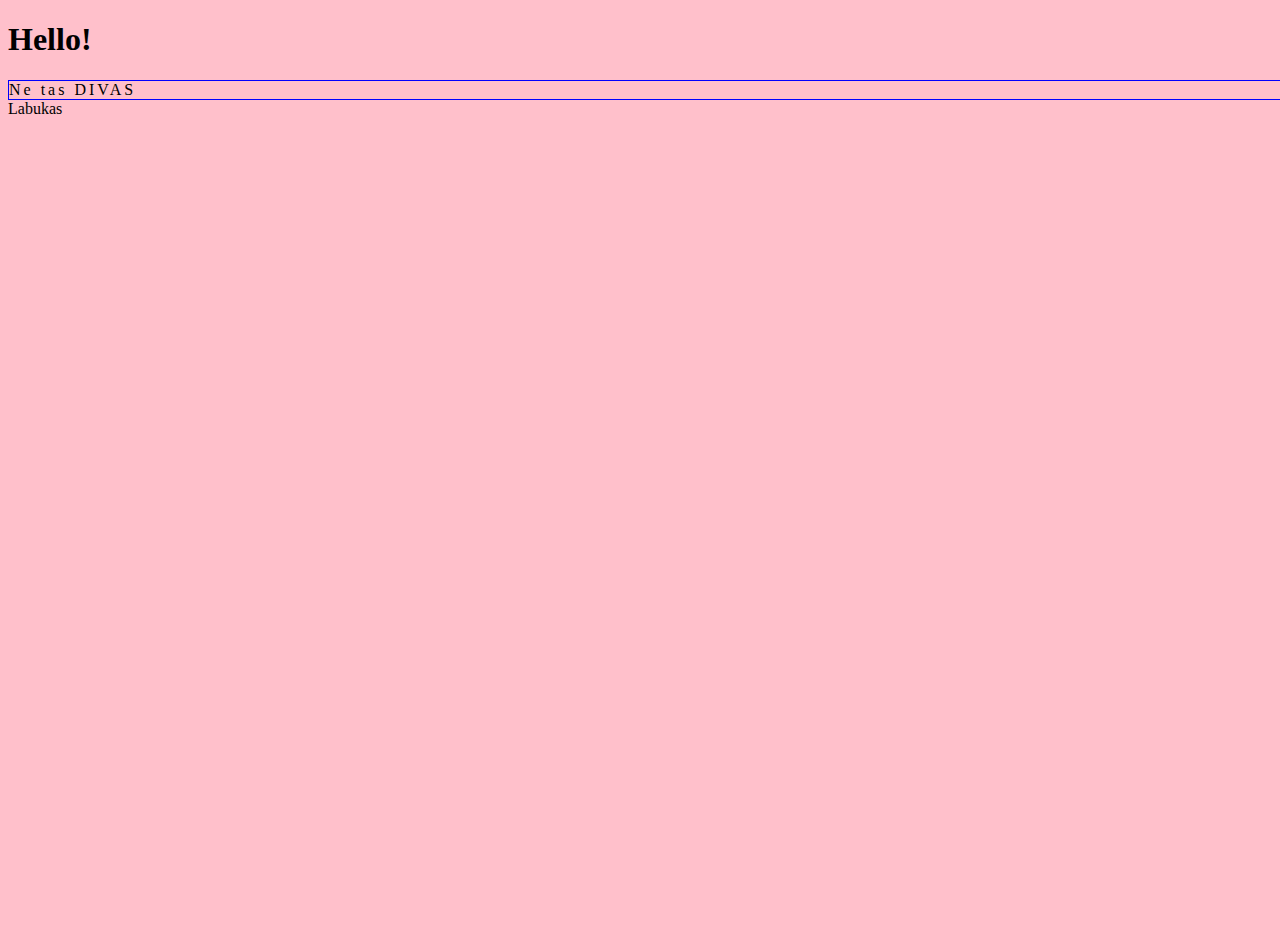
<file: 013/index.html>
<!DOCTYPE html>
<html lang="en">

<head>
    <meta charset="UTF-8">
    <meta http-equiv="X-UA-Compatible" content="IE=edge">
    <meta name="viewport" content="width=device-width, initial-scale=1.0">
    <script src="app.js" defer></script>
    <title>Document</title>
    <style>
        .big {
            font-size: 100px;
        }
        
        div {
            transition: all 0.5s;
        }
    </style>
</head>

<body>

    <h1>Hello!</h1>

    <div>Ne tas DIVAS</div>

    <div>Labukas</div>

</body>


</html>
</file>
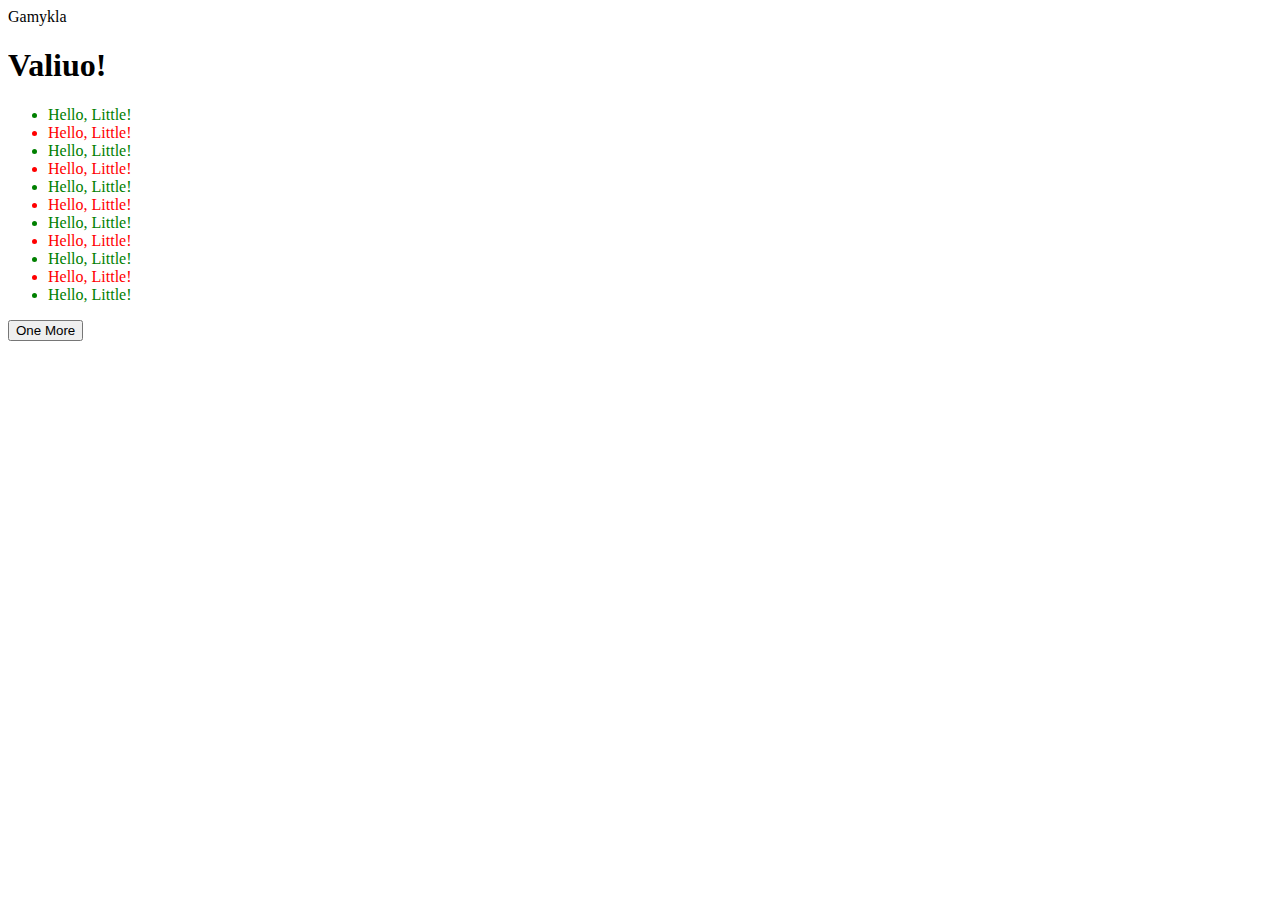
<file: 019/index.html>
<!DOCTYPE html>
<html lang="en">

<head>
    <meta charset="UTF-8">
    <meta http-equiv="X-UA-Compatible" content="IE=edge">
    <meta name="viewport" content="width=device-width, initial-scale=1.0">
    <script src="app.js" defer></script>
    <title>KAIP JS TAGUS GAMINA</title>
</head>

<body>

    <div><span>Gamykla</span></div>

    <ul></ul>

    <button>One More</button>

</body>

</html>
</file>
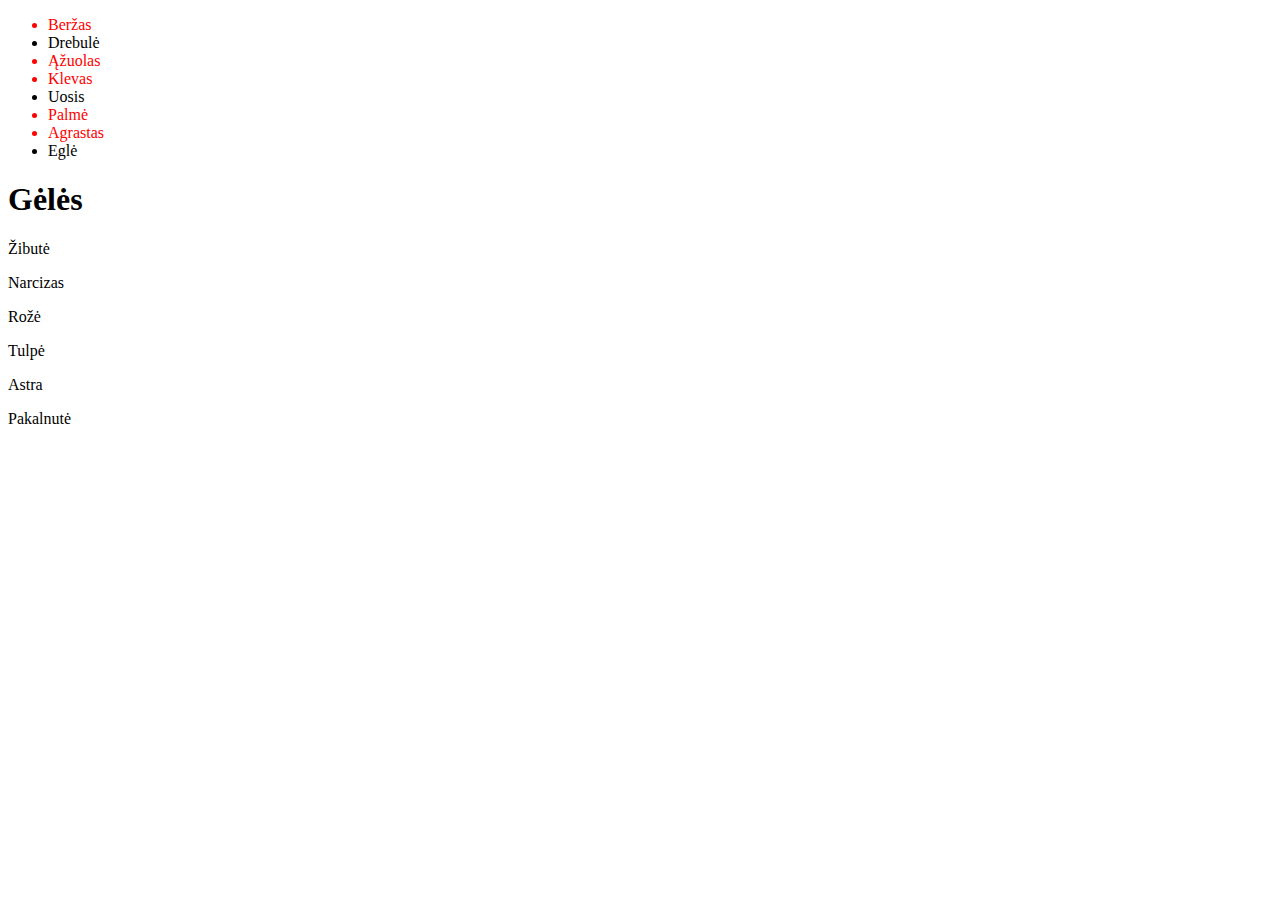
<file: 020/index.html>
<!DOCTYPE html>
<html lang="en">

<head>
    <meta charset="UTF-8">
    <meta http-equiv="X-UA-Compatible" content="IE=edge">
    <meta name="viewport" content="width=device-width, initial-scale=1.0">
    <script src="app.js" defer></script>
    <title>20</title>
</head>

<body>
    <ul></ul>

    <section id="_1">
        <h1>Gėlės</h1>
        <div>
            <p>Žibutė</p>
            <p>Narcizas</p>
            <p>Rožė</p>
            <p>Tulpė</p>
            <p>Astra</p>
            <p>Pakalnutė</p>
        </div>
    </section>

</body>

</html>
</file>
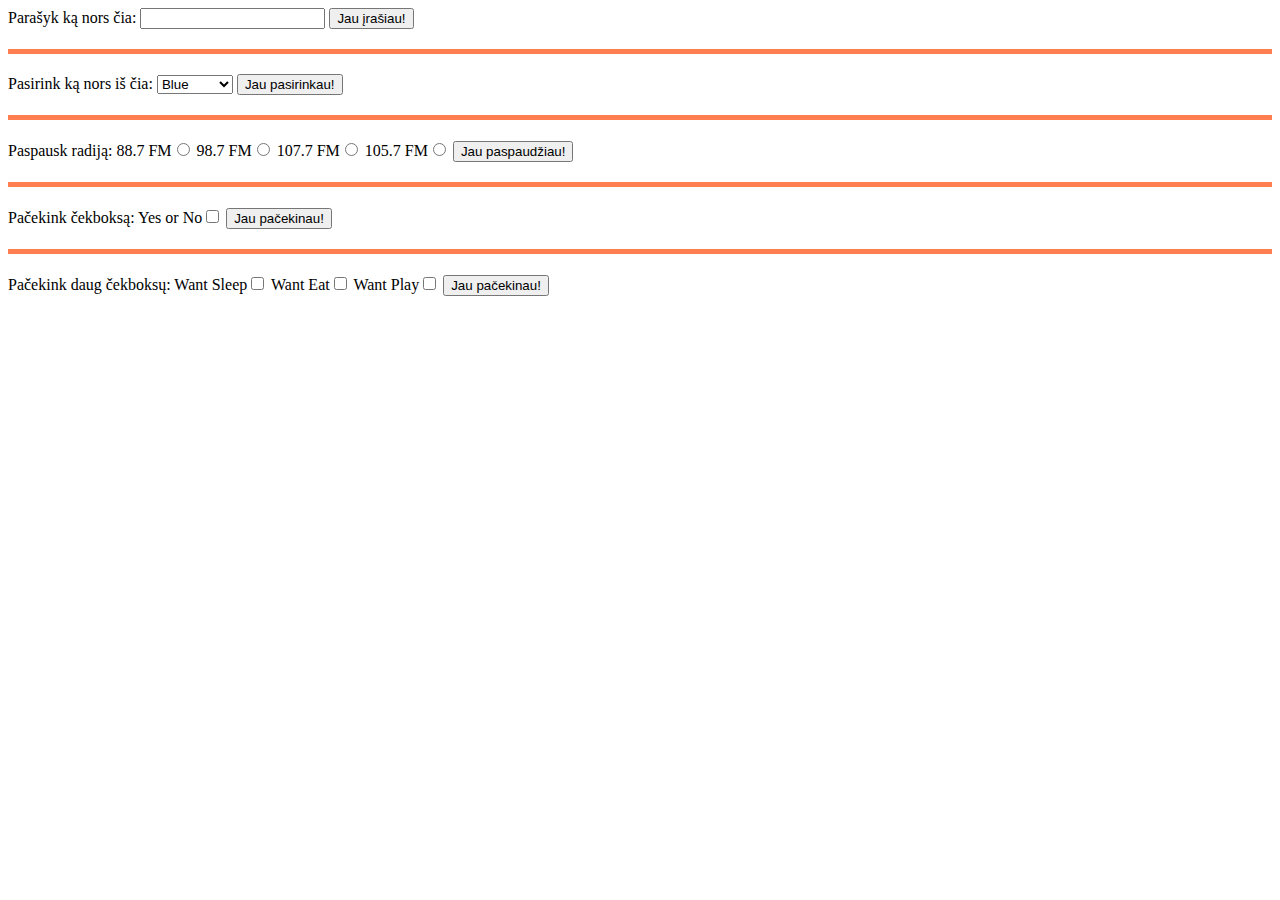
<file: 023/index.html>
<!DOCTYPE html>
<html lang="en">

<head>
    <meta charset="UTF-8">
    <meta http-equiv="X-UA-Compatible" content="IE=edge">
    <meta name="viewport" content="width=device-width, initial-scale=1.0">
    <script src="app.js" defer></script>
    <title>Data Input</title>
    <style>
        .br {
            height: 5px;
            background-color: coral;
            margin: 20px 0;
        }
    </style>
</head>

<body>

    <span>Parašyk ką nors čia: </span>
    <input type="text" id="myText">
    <button id="done">Jau įrašiau!</button>
    <div class="br"></div>

    <span>Pasirink ką nors iš čia: </span>
    <select>
        <option value="B">Blue</option>
        <option value="C">Cacadoo</option>
        <option value="100">100</option>
        <option value="*-*">Owl</option>
    </select>
    <button id="selected">Jau pasirinkau!</button>
    <div class="br"></div>

    <span>Paspausk radiją: </span>
    <span>88.7 FM</span><input type="radio" name="fm" value="88.7">
    <span>98.7 FM</span><input type="radio" name="fm" value="98.7">
    <span>107.7 FM</span><input type="radio" name="fm" value="107.7">
    <span>105.7 FM</span><input type="radio" name="fm" value="105.7">
    <button id="radio">Jau paspaudžiau!</button>
    <div class="br"></div>


    <span>Pačekink čekboksą: </span>
    <span>Yes or No</span><input type="checkbox" id="one">
    <button id="ch">Jau pačekinau!</button>
    <div class="br"></div>


    <span>Pačekink daug čekboksų: </span>
    <span>Want Sleep</span><input type="checkbox" class="manyCh" value="sleep">
    <span>Want Eat</span><input type="checkbox" class="manyCh" value="eat">
    <span>Want Play</span><input type="checkbox" class="manyCh" value="play">
    <button id="chs">Jau pačekinau!</button>








</body>

</html>
</file>
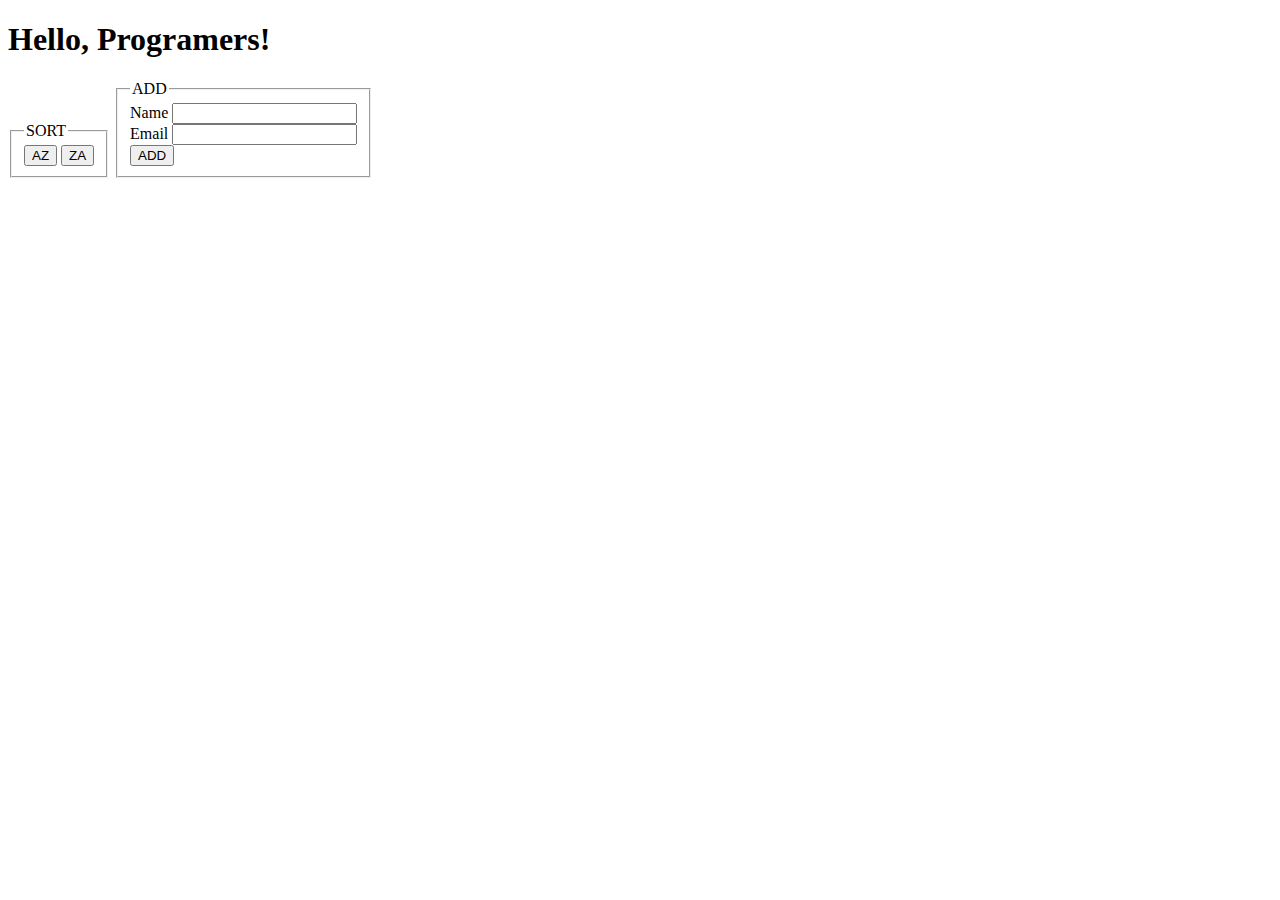
<file: 024/index.html>
<!DOCTYPE html>
<html lang="en">

<head>
    <meta charset="UTF-8">
    <meta http-equiv="X-UA-Compatible" content="IE=edge">
    <meta name="viewport" content="width=device-width, initial-scale=1.0">
    <script src="app.js" defer></script>
    <title>Go to another server</title>
    <style>
        fieldset {
            display: inline-block;
        }
    </style>
</head>

<body>
    <h1>Hello, Programers!</h1>
    <fieldset>
        <legend>SORT</legend>
        <button id="az">AZ</button>
        <button id="za">ZA</button>
    </fieldset>
    <fieldset>
        <legend>ADD</legend>
        <div>
            <span>Name</span>
            <input type="text" id="name">
        </div>
        <div>
            <span>Email</span>
            <input type="text" id="email">
        </div>
        <div>
            <button id="add">ADD</button>
        </div>
    </fieldset>
    <ul>
    </ul>
</body>

</html>
</file>
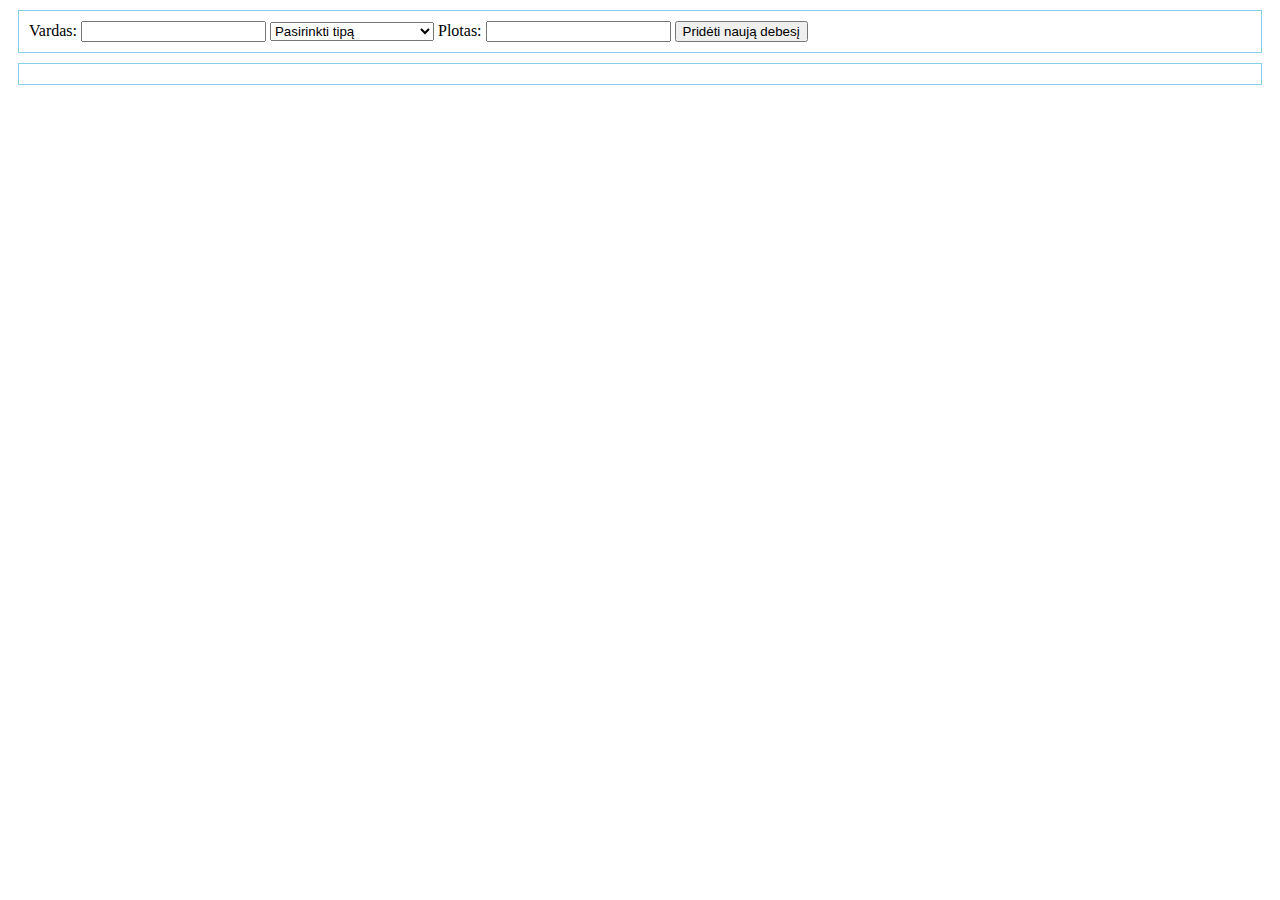
<file: crud/index.html>
<!DOCTYPE html>
<html lang="en">

<head>
    <meta charset="UTF-8">
    <meta http-equiv="X-UA-Compatible" content="IE=edge">
    <meta name="viewport" content="width=device-width, initial-scale=1.0">
    <link rel="stylesheet" href="app.css">
    <script src="app.js" defer></script>
    <title>Debesų Registras</title>
</head>

<body>
    <section id="new">
        <span>Vardas: </span><input type="text" name="name">
        <select name="type">
            <option value="0">Pasirinkti tipą</option>
            <option value="1">Plunksniniai</option>
            <option value="2">Plunksniniai kamuoliniai</option>
            <option value="3">Kamuoliniai</option>
            <option value="4">Liūtiniai kamuoliniai</option>
            <option value="5">Sluoksniniai</option>
        </select>
        <span>Plotas: </span><input type="text" name="space">
        <button>Pridėti naują debesį</button>
    </section>

    <section id="list">

    </section>


    <section id="modal" style="display: none;">
        <b>Uždaryti</b>
        <span>Vardas: </span><input type="text" name="name">
        <span>Tipas: </span><select name="type">
            <option value="0">Pasirinkti tipą</option>
            <option value="1">Plunksniniai</option>
            <option value="2">Plunksniniai kamuoliniai</option>
            <option value="3">Kamuoliniai</option>
            <option value="4">Liūtiniai kamuoliniai</option>
            <option value="5">Sluoksniniai</option>
        </select>
        <span>Plotas: </span><input type="text" name="space">
        <button>Redaguoti debesį</button>
    </section>

</body>

</html>
</file>
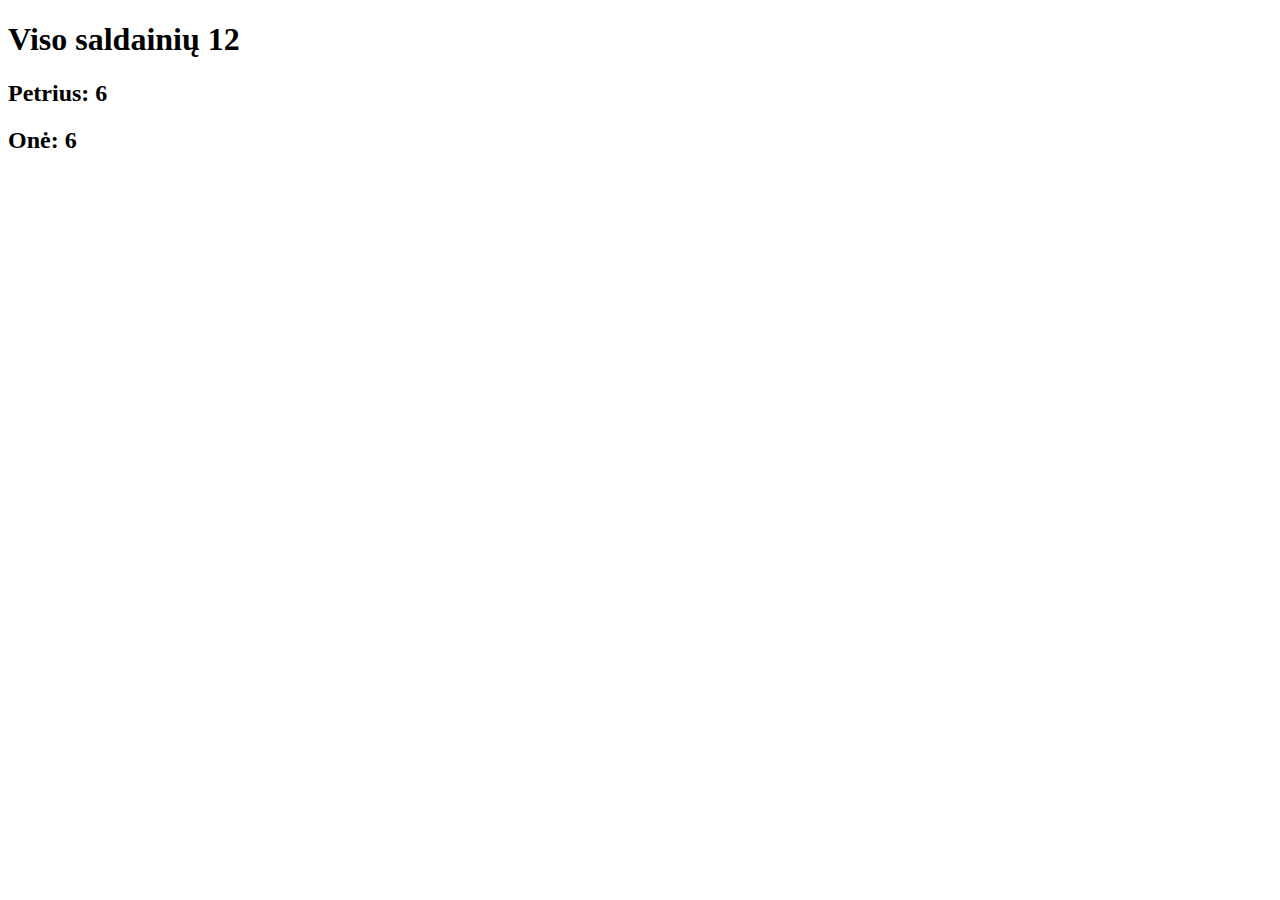
<file: 001/i.html>
<!DOCTYPE html>
<html lang="en">

<head>
    <meta charset="UTF-8">
    <meta http-equiv="X-UA-Compatible" content="IE=edge">
    <meta name="viewport" content="width=device-width, initial-scale=1.0">
    <title>Document</title>
    <script src="i.js"></script>
</head>

<body>
    <h1>Viso saldainių 12</h1>
    <h2>Petrius: 6</h2>
    <h2>Onė: 6</h2>
</body>

</html>
</file>
<file: crud/app.css>
section {
    margin: 10px;
    padding: 10px;
    border: 1px solid skyblue;
}

.cloud {
    margin: 10px;
    padding: 10px;
    border: 1px solid skyblue;
}

#modal {
    position: absolute;
    background-color: steelblue;
    width: 400px;
    left: 500px;
    top: 300px;
    display: flex;
    flex-direction: column;
}

#modal b {
    cursor: pointer;
}
</file>
